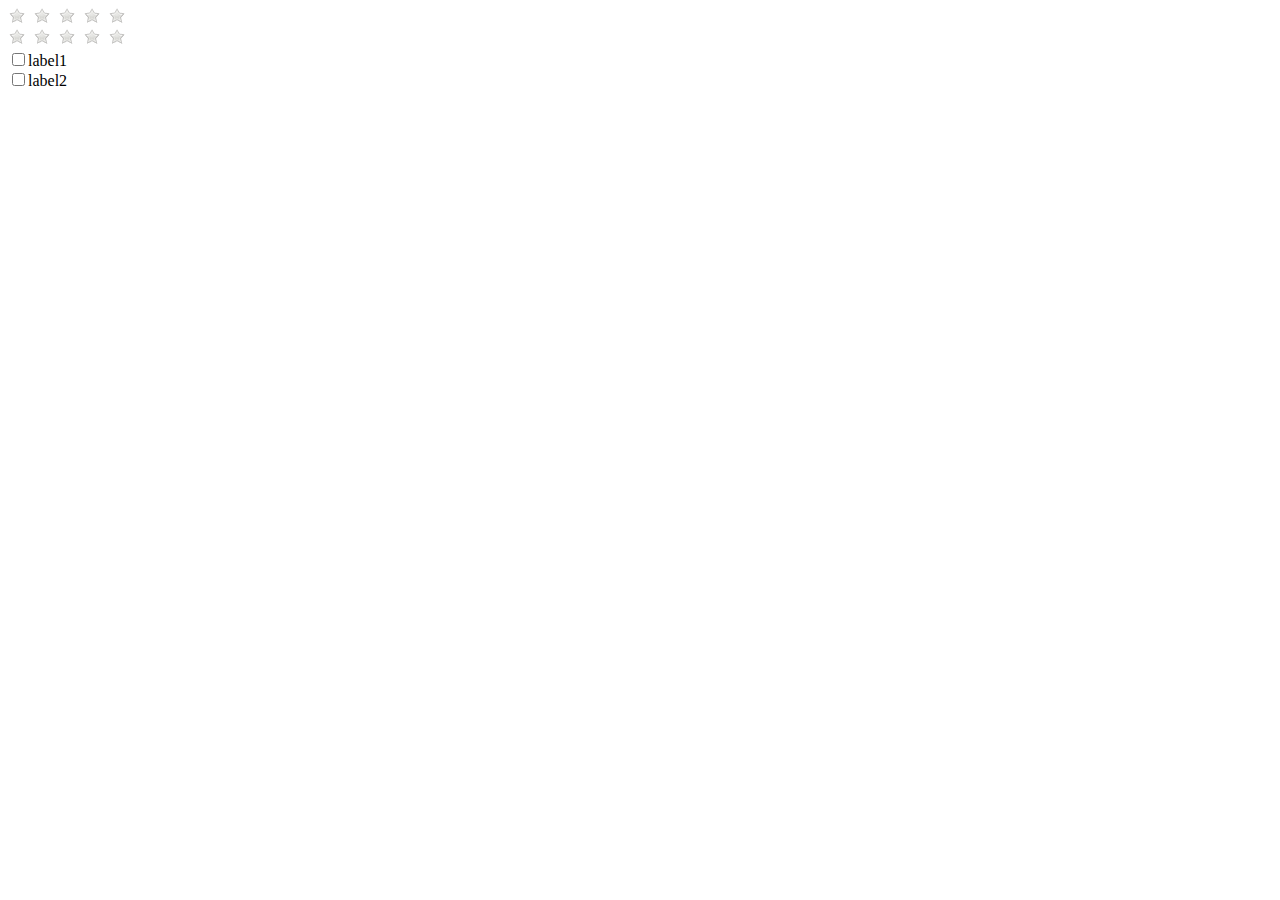
<file: src/view/start.html>
<!DOCTYPE html>
<html>
<head>
    <title>Star Rating</title>
    <script src="../js/jquery-1.9.1.min.js"></script>
    <script src="../lib/jqueryScore/js/score.js"></script>
    <link href="../lib/jqueryScore/css/style.css">
    <style>
        .star-item{
            display: inline-block;
            margin: 0 1px;
            width: 19px;
            height: 19px;
            background: url([data-uri]) no-repeat;
            vertical-align: -2px;
            cursor: pointer;
        }
        .star-on{
            background: url("[data-uri]") no-repeat;
        }
    </style>
</head>
<body>
     <span class="star" data-level="2">
        <i class="star-item" title="1"></i>
        <i class="star-item" title="2"></i>
        <i class="star-item" title="3"></i>
        <i class="star-item" title="4"></i>
        <i class="star-item" title="5"></i>
     </span>
<br>
 <span class="star" data-level="0">
        <i class="star-item" title="1"></i>
        <i class="star-item" title="2"></i>
        <i class="star-item" title="3"></i>
        <i class="star-item" title="4"></i>
        <i class="star-item" title="5"></i>
     </span>
     <div class='score'>
         <div class='score-star'></div>
     </div>

    <!--测试label与没有label-->
    <div>
        <label>
            <input type="checkbox">label1
        </label>
    </div>
    <div>
        <input type="checkbox">label2
    </div>
</body>
<script>
    function starScore(callback){
        var level_num,
            _hover = true;
        $(".star-item").hover(function(e){
            if(_hover){
                var _num = $(this).index(),
                        _parent = $(this).parents(".star");
                level_num = _parent.attr("data-level");
                _parent.find(".star-item").removeClass("star-on");
                for (var i = 0; i <= _num; i++) {
                    _parent.find(".star-item").eq(i).addClass("star-on");
                }
            }
        },function(e){
            if(_hover){
                var _num = $(this).index(),
                    _parent = $(this).parents(".star");
                level_num = _parent.attr("data-level")-1;
                console.log(level_num)
                _parent.find(".star-item").removeClass("star-on");
                for (var i = 0; i <= level_num; i++) {
                    _parent.find(".star-item").eq(i).addClass("star-on");
                }
            }

        }).click(function(){
            _hover = false;
            var _num = $(this).index();
            var _parent = $(this).parents(".star");
            _parent.attr("data-level",_num+1);
            _parent.find(".star-item").removeClass("star-on");
            for (var i = 0; i <= _num; i++) {
                _parent.find(".star-item").eq(i).addClass("star-on");
            }
            callback(_parent.attr("data-ueseid"),_num);
            setTimeout(function(){
                _hover = true;
            },100);
        })
    }
    $(document).ready(function(){
        starScore();
        //$('.score').score();
    })


</script>
</html>
</file>
<file: src/lib/jqueryScore/css/style.css>
.score{
  margin:20px auto;
  width:600px;
}
.score .default-statu{
  height: 47px;
  width:251px;
  float: left;
}
.score-expression,.score-praise,.score-heart,.score-star,.score-medal,
.score-water,.score-crown,.score-flower{
  overflow: hidden;
}
.score .default-statu .default-icon{
  background-image: url('../images/icon.png');
  background-repeat: no-repeat;
  background-position: top right;
  display: inline-block;
  height: 47px;
  width:50.16px;
  cursor: pointer;
}
.score-expression .default-statu .default-icon{
  background-position: top right;
}
.score-praise .default-statu .default-icon{
  background-position: right -47px;
}
.score-heart .default-statu .default-icon{
  background-position: right -94px;
}
.score-star .default-statu .default-icon{
  background-position: right -141px;
}
.score-medal .default-statu .default-icon{
  background-position: right -188px;
}
.score-water .default-statu .default-icon{
  background-position: right -235px;
}
.score-crown .default-statu .default-icon{
  background-position: right -282px;
}
.score-flower .default-statu .default-icon{
  background-position: right bottom ;
}


.score-description{
  width:249px;
  height: 47px;
  line-height: 47px;
  text-align: center;
  float: left;
}
.result{
  margin:10px auto;
  width:200px;
}
.result-score{
  color:green;
  font-size: large;
}
</file>
